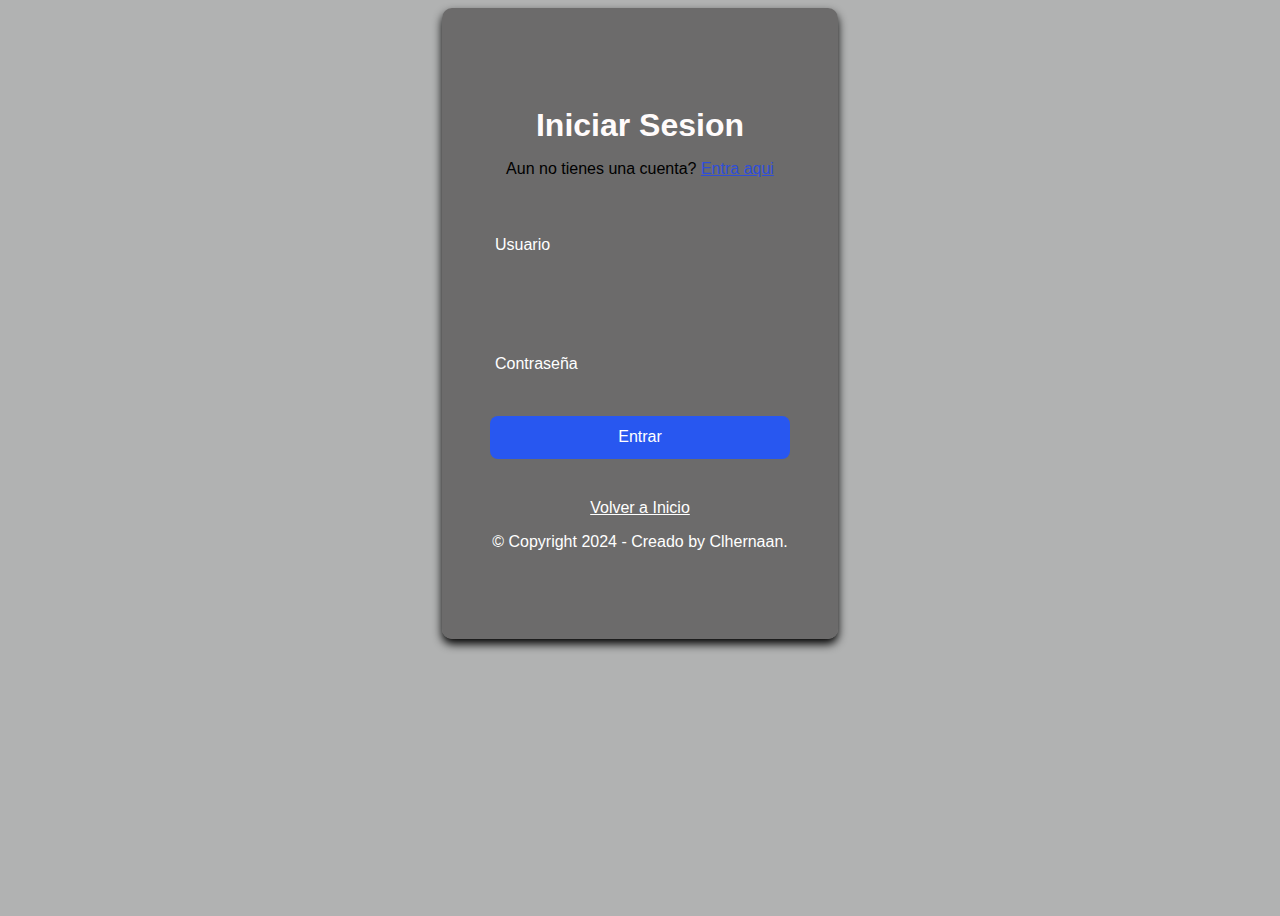
<file: Formulario/index.html>
<!DOCTYPE html>
<html lang="en">
  <head>
    <meta charset="UTF-8" />
    <meta http-equiv="X-UA-Compatible" content="IE=edge" />
    <meta name="viewport" content="width=device-width, initial-scale=1.0" />
    <title>Iniciar sesion</title>
    <link rel="stylesheet" href="/Formulario/styles.css" />
  </head>
  <body>
    <form class="form">
      <h2 class="form__title" style="color:#fffbfb">Iniciar Sesion</h2>
      <p class="form__paragraph">
        Aun no tienes una cuenta? <a href="/Registro/index.html" class="form__link">Entra aqui</a>
      </p>
     
        <div class="form__container">
        <div class="form__group">
          <input type="text" id="user" class="form__input" placeholder="  " />
          <label for="user" class="form__label">Usuario</label>
          <span class="form__line"></span>
        </div>
        <div class="form__container">
        <div class="form__group">
          <input type="password" id="password" class="form__input" placeholder="  " />
          <label for="password" class="form__label">Contraseña</label>
          <span class="form__line"></span>
        </div>
        <input type="submit" class="form__submit" value="Entrar">
        </input>

       
      </div>
    </form>
    <footer id="footer">
     <a href="/index.html" style="color:#ffffff">Volver a Inicio</a>
  <div class="developer">
  <p style="color:#ffffff">© Copyright 2024 - Creado by Clhernaan.
  </body>
</file>
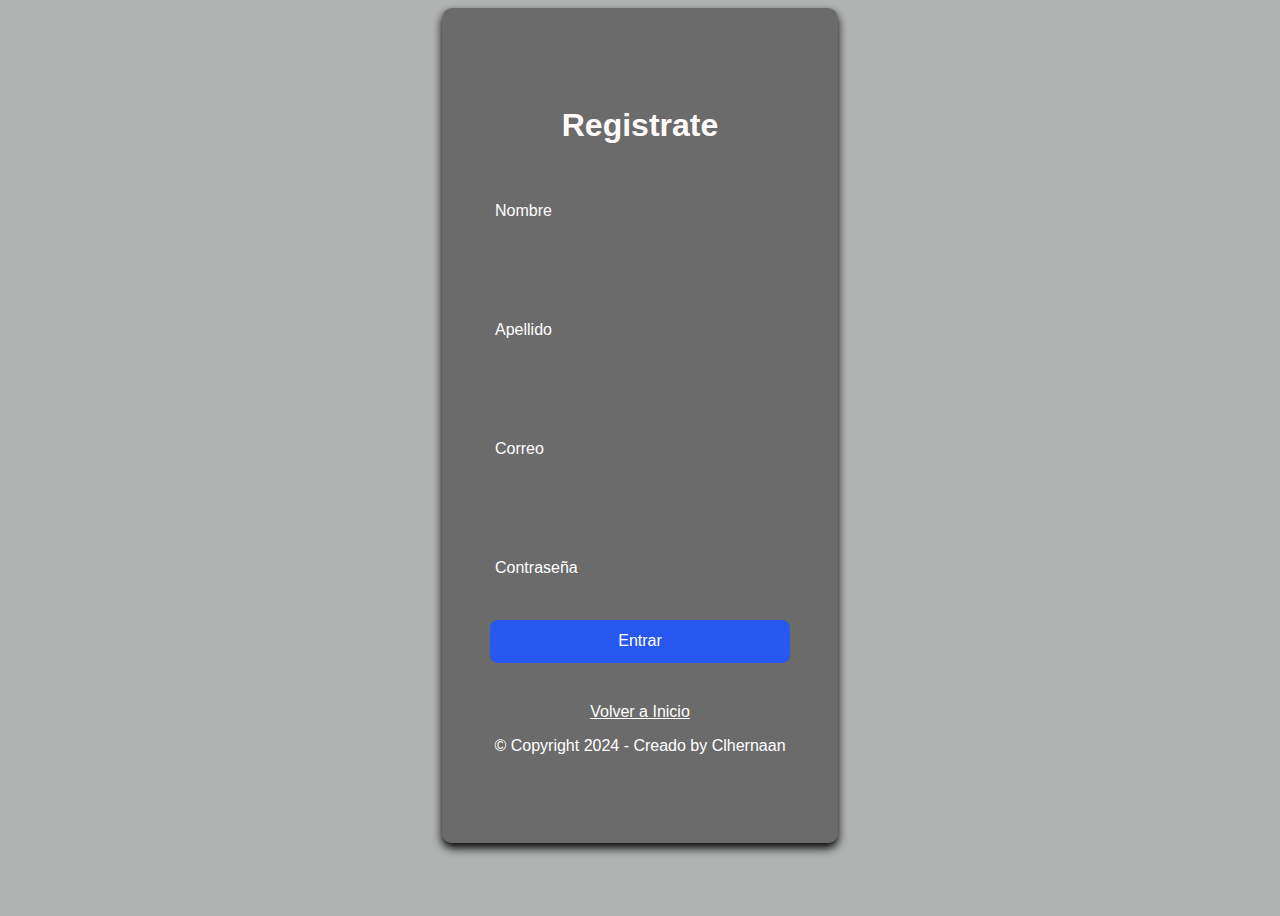
<file: Registro/index.html>
<!DOCTYPE html>
<html lang="en">
  <head>
    <meta charset="UTF-8" />
    <meta http-equiv="X-UA-Compatible" content="IE=edge" />
    <meta name="viewport" content="width=device-width, initial-scale=1.0" />
    <title>Document</title>
    <link rel="stylesheet" href="/Registro/style.css" />
  </head>
  <body>
   <form class="form">
      <h2 class="form__title" style="color:#fffbfb">Registrate</h2>
      <p class="form__paragraph">
         <a href="#" class="form__link"></a>
      </p>
     
        <div class="form__container">
        <div class="form__group">
          <input type="text" id="user" class="form__input" placeholder="  " />
          <label for="user" class="form__label">Nombre</label>
          <span class="form__line"></span>
        </div>

        <div class="form__container">
        <div class="form__group">
          <input type="text" id="user" class="form__input" placeholder="  " />
          <label for="user" class="form__label">Apellido</label>
          <span class="form__line"></span>
        </div>

        <div class="form__container">
        <div class="form__group">
          <input type="text" id="user" class="form__input" placeholder="  " />
          <label for="user" class="form__label">Correo</label>
          <span class="form__line"></span>
        </div>

        <div class="form__container">
        <div class="form__group">
          <input type="password" id="user" class="form__input" placeholder="  " />
          <label for="user" class="form__label">Contraseña</label>
          <span class="form__line"></span>
        </div>
        <input type="submit" class="form__submit" value="Entrar">
        </input>
        <footer id="footer">
         <a href="/index.html" style="color:#fefefe">Volver a Inicio</a>
  <div class="developer">
  <p style="color:#ffffff">© Copyright 2024 - Creado by Clhernaan
  </body>
  
</html>
</file>
<file: Formulario/styles.css>
body {
  font-family: "Roboto", sans-serif;
  background-repeat: no-repeat;
  background-image: url();
  background-position: center;
  background-color: rgba(56, 58, 58, 0.394);
  min-height: 100vh;
}

.form {
  background-color: rgba(50, 46, 46, 0.542);
  margin: auto;
  width: 90%;
  max-width: 300px;
  padding: 4.5em 3em;
  border-radius: 10px;
  box-shadow: 0 5px 10px;
  text-align: center;
}

.form__title {
  font-size: 2rem;
  margin-bottom: 0.5rem;
}

.form__paragraph {
  font-weight: 300;
}

.form__link {
  font-weight: 400;
  color: rgb(47, 78, 217);
}

.form__container {
  margin-top: 3rem;
  display: grid;
  gap: 2.5em;
}

.form__group {
  position: relative;
  --color: #ffffff;
}

.form__input:focus + .form__label,
.form__input:not(:placeholder-shown) + .form__label {
  transform: translateY(-12px) scale(0.7);
  transform-origin: left top;
  color: rgb(255, 255, 255);
}

.form__input {
  width: 100%;
  background: none;
  color: #f9f9f9;
  font-size: 1 rem;
  padding: 0.6em 3em;
  border: none;
  outline: none;

  font-family: "Roboto", sans-serif;
}

.form__label {
  color: var(--color);
  cursor: pointer;
  position: absolute;
  top: 0;
  left: 5px;
  transform: translateY(10px);
  transition: transorm 0.5s, color 0.3s;
}

.form__submit {
  background-color: rgb(40, 87, 240);
  color: #ffffff;
  font-family: "Roboto", sans-serif;
  font-weight: 300;
  font-size: 1rem;
  padding: 0.8em 0;
  border: none;
  border-radius: 0.5em;
}

@media (max-width: 425px) {
  .form__title {
    font-size: 1.8rem;
  }
}
</file>
<file: Registro/style.css>
body {
  font-family: "Roboto", sans-serif;
  background-repeat: no-repeat;
  background-image: url();
  background-position: center;
  background-color: rgba(56, 58, 58, 0.394);
  min-height: 100vh;
}

.form {
  background-color: rgba(50, 46, 46, 0.542);
  margin: auto;
  width: 70%;
  max-width: 300px;
  padding: 4.5em 3em;
  border-radius: 10px;
  box-shadow: 0 5px 10px;
  text-align: center;
}

.form__title {
  font-size: 2rem;
  margin-bottom: 0.5rem;
}

.form__paragraph {
  font-weight: 300;
}

.form__link {
  font-weight: 400;
  color: rgb(47, 78, 217);
}

.form__container {
  margin-top: 3rem;
  display: grid;
  gap: 2.5em;
}

.form__group {
  position: relative;
  --color: #ffffff;
}

.form__input:focus + .form__label,
.form__input:not(:placeholder-shown) + .form__label {
  transform: translateY(-12px) scale(0.7);
  transform-origin: left top;
  color: rgb(255, 255, 255);
}

.form__input {
  width: 100%;
  background: none;
  color: #f9f9f9;
  font-size: 1 rem;
  padding: 0.6em 3em;
  border: none;
  outline: none;

  font-family: "Roboto", sans-serif;
}

.form__label {
  color: var(--color);
  cursor: pointer;
  position: absolute;
  top: 0;
  left: 5px;
  transform: translateY(10px);
  transition: transorm 0.5s, color 0.3s;
}

.form__submit {
  background-color: rgb(40, 87, 240);
  color: #ffffff;
  font-family: "Roboto", sans-serif;
  font-weight: 300;
  font-size: 1rem;
  padding: 0.8em 0;
  border: none;
  border-radius: 0.5em;
}

@media (max-width: 425px) {
  .form__title {
    font-size: 1.8rem;
  }
}
</file>
